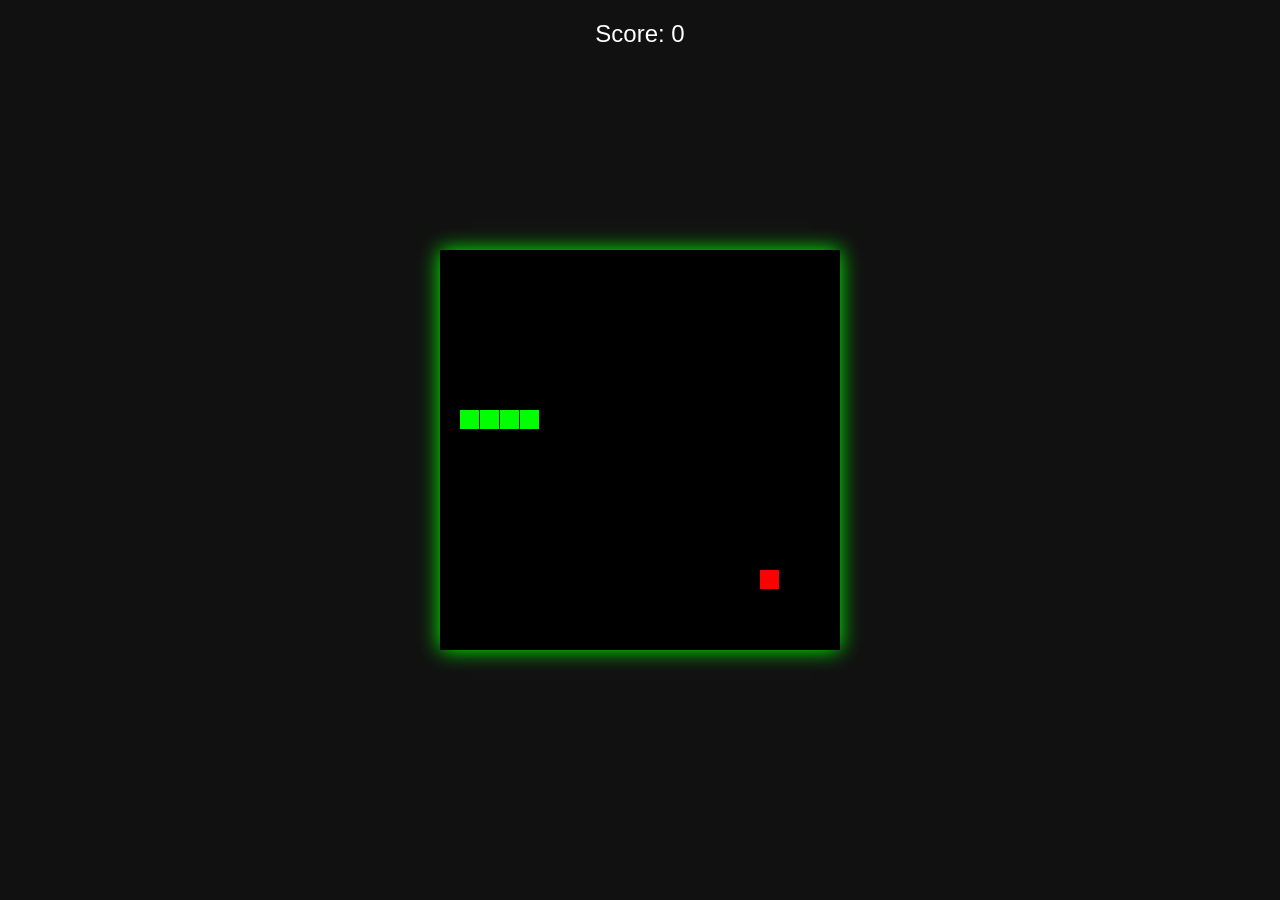
<file: aigame.html>
<!DOCTYPE html>
<html lang="en">
<head>
<meta charset="UTF-8">
<title>Snake Game</title>
<style>
    body {
        margin: 0;
        background: #111;
        display: flex;
        justify-content: center;
        align-items: center;
        height: 100vh;
        font-family: Arial, sans-serif;
        color: white;
    }

    canvas {
        background: #000;
        box-shadow: 0 0 20px #0f0;
    }

    .score {
        position: absolute;
        top: 20px;
        font-size: 24px;
    }
</style>
</head>
<body>

<div class="score">Score: <span id="score">0</span></div>
<canvas id="game" width="400" height="400"></canvas>

<script>
const canvas = document.getElementById("game");
const ctx = canvas.getContext("2d");

const grid = 20;
let count = 0;

let snake = {
    x: 160,
    y: 160,
    dx: grid,
    dy: 0,
    cells: [],
    maxCells: 4
};

let apple = {
    x: 320,
    y: 320
};

let score = 0;

function getRandomInt(min, max) {
    return Math.floor(Math.random() * (max - min)) + min;
}

function resetGame() {
    snake.x = 160;
    snake.y = 160;
    snake.cells = [];
    snake.maxCells = 4;
    snake.dx = grid;
    snake.dy = 0;
    score = 0;
    document.getElementById("score").textContent = score;
}

function loop() {
    requestAnimationFrame(loop);

    if (++count < 4) return;
    count = 0;

    ctx.clearRect(0, 0, canvas.width, canvas.height);

    snake.x += snake.dx;
    snake.y += snake.dy;

    // wrap screen
    if (snake.x < 0) snake.x = canvas.width - grid;
    else if (snake.x >= canvas.width) snake.x = 0;

    if (snake.y < 0) snake.y = canvas.height - grid;
    else if (snake.y >= canvas.height) snake.y = 0;

    snake.cells.unshift({x: snake.x, y: snake.y});

    if (snake.cells.length > snake.maxCells) {
        snake.cells.pop();
    }

    // draw apple
    ctx.fillStyle = "red";
    ctx.fillRect(apple.x, apple.y, grid-1, grid-1);

    // draw snake
    ctx.fillStyle = "#0f0";
    snake.cells.forEach(function(cell, index) {
        ctx.fillRect(cell.x, cell.y, grid-1, grid-1);

        // apple eaten
        if (cell.x === apple.x && cell.y === apple.y) {
            snake.maxCells++;
            score++;
            document.getElementById("score").textContent = score;

            apple.x = getRandomInt(0, 20) * grid;
            apple.y = getRandomInt(0, 20) * grid;
        }

        // collision with self
        for (let i = index + 1; i < snake.cells.length; i++) {
            if (cell.x === snake.cells[i].x && cell.y === snake.cells[i].y) {
                resetGame();
            }
        }
    });
}

// controls
document.addEventListener("keydown", function(e) {
    if (e.key === "ArrowLeft" && snake.dx === 0) {
        snake.dx = -grid;
        snake.dy = 0;
    } else if (e.key === "ArrowUp" && snake.dy === 0) {
        snake.dy = -grid;
        snake.dx = 0;
    } else if (e.key === "ArrowRight" && snake.dx === 0) {
        snake.dx = grid;
        snake.dy = 0;
    } else if (e.key === "ArrowDown" && snake.dy === 0) {
        snake.dy = grid;
        snake.dx = 0;
    }
});

requestAnimationFrame(loop);
</script>

</body>
</html>
</file>
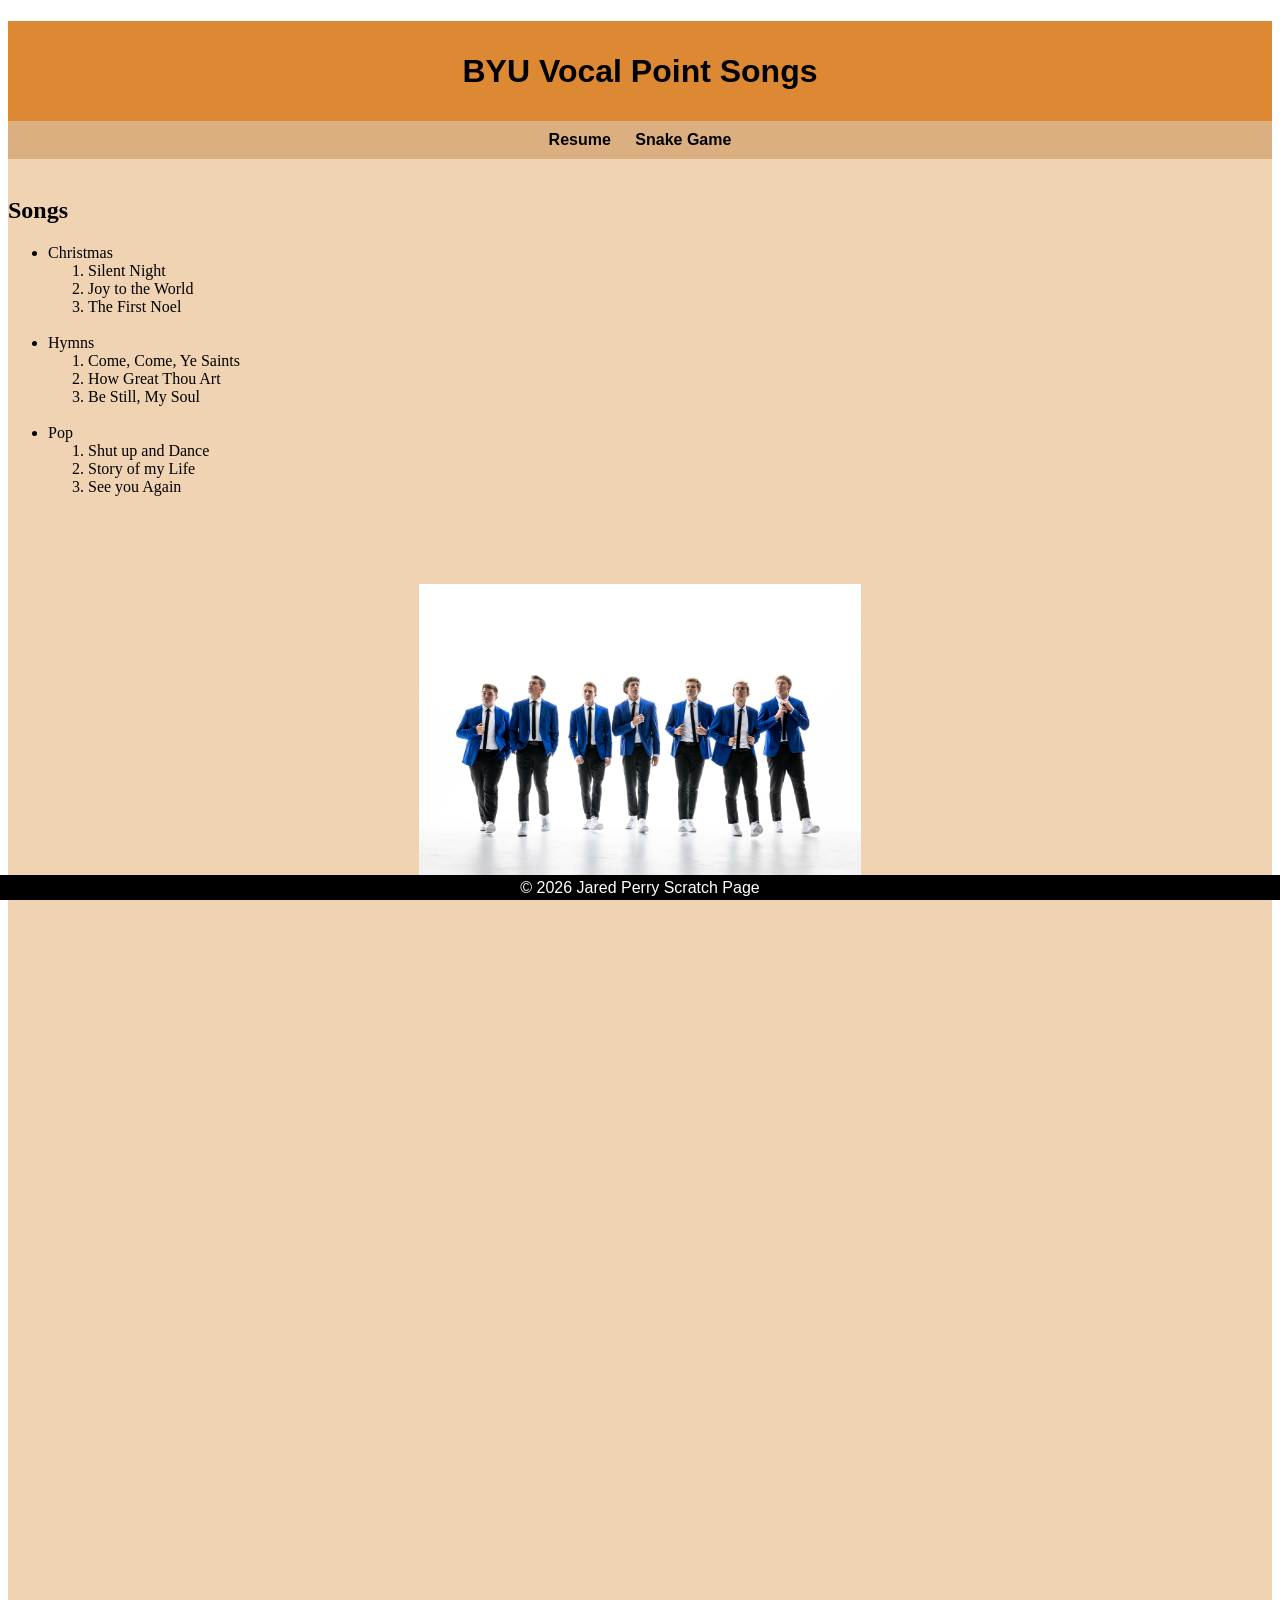
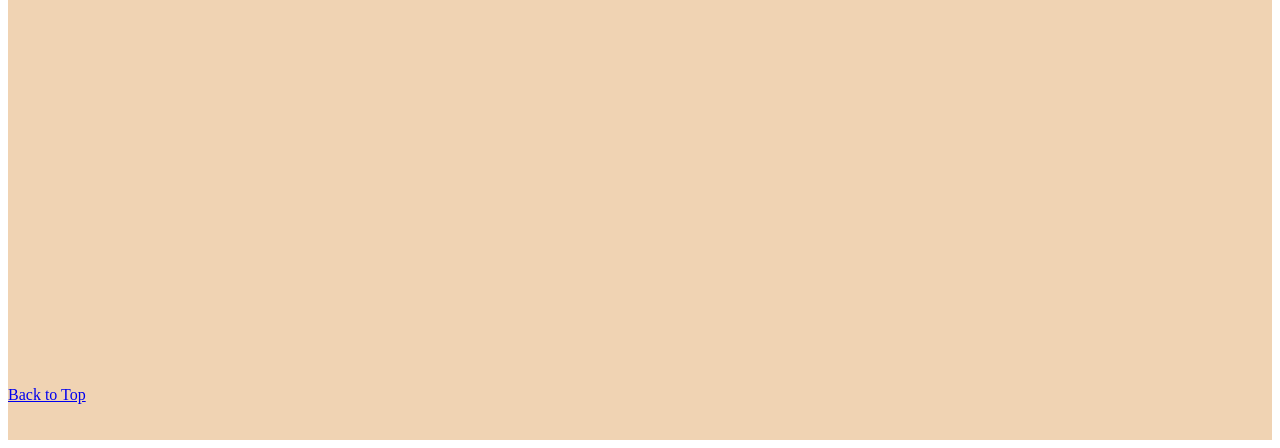
<file: fromscratch.html>
<!DOCTYPE html>
<html lang="en">
<head>
    <meta charset="UTF-8">
    <meta name="viewport" content="width=device-width, initial-scale=1.0">
    <title>FromScratchPage</title>
    <link rel="stylesheet" type="text/css" href="css/mystyles.css">
</head>
<body>
    <div class="common header">
        <h1 id="top">BYU Vocal Point Songs</h1> 
    </div>
    <nav class ="common">
        <a href="index.html">Resume</a>
        <a href="aigame.html">Snake Game</a>
    </nav>
    <div class="mainbody">
        <br>
            <h2>Songs</h2>
            <ul>
                <li>Christmas</li>   
                     <ol>
                         <li>Silent Night</li>
                         <li>Joy to the World</li>
                         <li>The First Noel</li>
                     </ol>
                    <br>
                <li>Hymns</li>
                     <ol>
                        <li>Come, Come, Ye Saints</li>
                        <li>How Great Thou Art</li>
                        <li>Be Still, My Soul</li>
                     </ol>
                    <br>
                <li>Pop</li>
                     <ol>
                        <li>Shut up and Dance</li>
                        <li>Story of my Life</li>
                        <li>See you Again</li>
                     </ol>
             </ul>
             <br><br><br><br>
             <img src="assets/img/ByuVP.jpg" alt="BYU Vocal Point" width="300">
    <br><br><br><br><br><br><br><br>
    <iframe width="560" height="315" src="https://www.youtube.com/embed/WyxXGdG3-Io?si=0G0a0bgusW3GMAK1" 
    title="YouTube video player" frameborder="0" allow="accelerometer; autoplay; clipboard-write; encrypted-media; 
    gyroscope; picture-in-picture; web-share" referrerpolicy="strict-origin-when-cross-origin" allowfullscreen>
</iframe>
    <br><br><br><br><br><br><br><br>
    <div class="tableauPlaceholder" id="vizTableau" style="position: relative; max-width: 1000px; margin: auto;">
  <noscript>
    <a href="#">
      <img 
        alt="Tableau Visualization"
        src="https://public.tableau.com/static/images/Ta/TableauProject_17762058854700/Sheet8/1.png"
        style="border: none; width: 100%;" />
    </a>
  </noscript>

  <object class="tableauViz" style="display:none;">
    <param name="host_url" value="https://public.tableau.com/" />
    <param name="embed_code_version" value="3" />
    <param name="site_root" value="" />
    <param name="name" value="TableauProject_17762058854700/Sheet8" />
    <param name="tabs" value="no" />
    <param name="toolbar" value="yes" />
    <param name="static_image" value="https://public.tableau.com/static/images/Ta/TableauProject_17762058854700/Sheet8/1.png" />
    <param name="animate_transition" value="yes" />
    <param name="display_static_image" value="yes" />
    <param name="display_spinner" value="yes" />
    <param name="display_overlay" value="yes" />
    <param name="display_count" value="yes" />
    <param name="language" value="en-US" />
    <param name="filter" value="publish=yes" />
  </object>
</div>

<script type="text/javascript">
  var divElement = document.getElementById("vizTableau");
  var vizElement = divElement.getElementsByTagName("object")[0];

  // Make it responsive
  vizElement.style.width = "100%";
  vizElement.style.height = (divElement.offsetWidth * 0.75) + "px";

  var scriptElement = document.createElement("script");
  scriptElement.src = "https://public.tableau.com/javascripts/api/viz_v1.js";
  vizElement.parentNode.insertBefore(scriptElement, vizElement);
</script>
    <br><br><br><br><br><br><br><br><br><br>
    <br><br><br><br><br><br><br><br><br><br><br><br><br><br><br><br><br><br>
    <a href="#top">Back to Top</a>
    <br><br><br>
    </div>

    <div class="common footer">
        &copy; 2026 Jared Perry Scratch Page
    </div>

    

   
</body>
</html>
</file>
<file: css/mystyles.css>
.header{
    background-color: rgb(221, 136, 51);
    color: rgb(0, 0, 0);
    height: 100px;
    line-height: 100px;
}

.mainbody{
    background-color: rgb(240, 211, 179);
    font-family: Georgia, 'Times New Roman', Times, serif;
}

img{
    display:block;
    width: 35%;
    margin-left: auto;
    margin-right: auto;
}

iframe{
    display:block;
    width: 35%;
    margin-left: auto;
    margin-right: auto;
}

.footer{
    background-color: black;
    color: white;
    height: 25px;
    line-height: 25px;
    position:fixed;
    bottom: 0px;
    right: 0px;
    left: 0px;
}

 .common{
    text-align: center;
    font-family: Arial, Helvetica, sans-serif;
 }

 nav{
    background-color: rgb(220, 175, 129);
    padding: 10px;
    overflow: hidden;
 }

 nav a{
    color: #000000;
    padding: 10px;
    text-decoration: none;
    font-size: 16px;
    font-weight: bold;
    float: center; 
 }

 nav a:hover{
    background-color: #c28530;
 }
</file>
